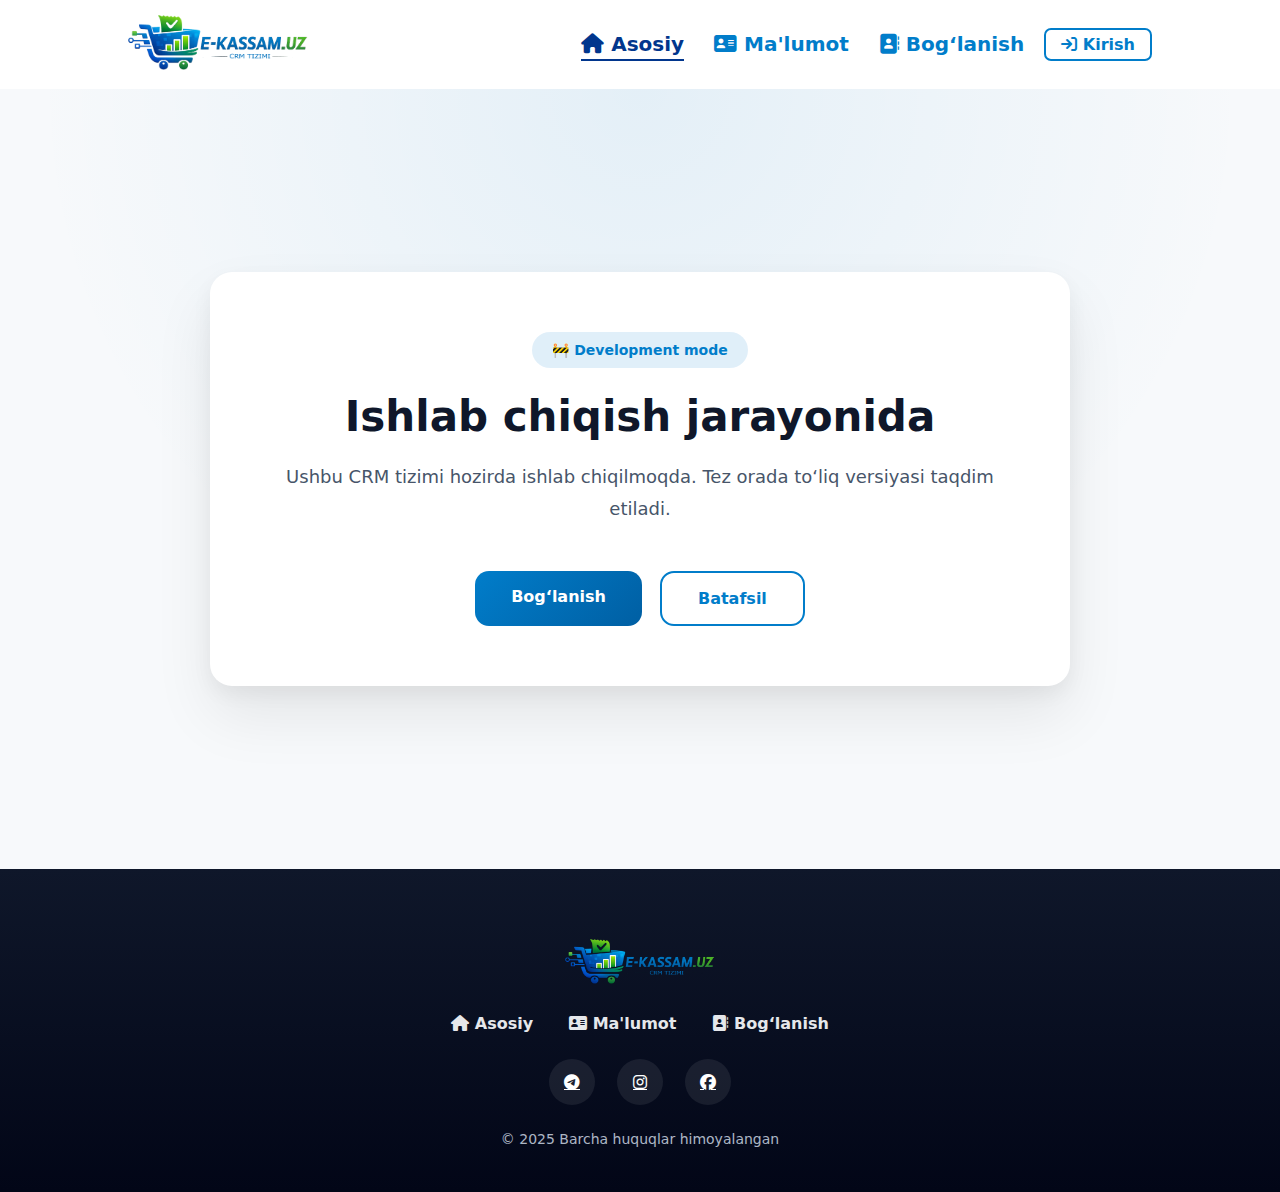
<file: index.html>
<!DOCTYPE html>
<html lang="en">
<head>
    <meta charset="UTF-8">
    <meta name="viewport" content="width=device-width, initial-scale=1.0">
    <title>CRM – Development</title>

    <link rel="icon" href="./images/favicon.png" type="image/png">
    <link rel="stylesheet" href="style.css">

    <link rel="stylesheet"
          href="https://cdnjs.cloudflare.com/ajax/libs/font-awesome/6.7.2/css/all.min.css">
</head>

<body>

<!-- OVERLAY -->
<div class="nav-overlay" id="navOverlay"></div>

<!-- HEADER -->
<div class="container">
    <header>
        <div class="logo">
            <a href="#" class="logo__link">
                <img src="images/logo.png" alt="Logo">
            </a>
        </div>

        <nav class="links" id="navLinks">
            <!-- CLOSE -->
            <div class="nav-close" id="navClose">
                <i class="fa-solid fa-xmark"></i>
            </div>

            <ul>
                <li><a class="active" href="#"><i class="fa-solid fa-house"></i> Asosiy</a></li>
                <li><a href="#"><i class="fa-solid fa-address-card"></i> Ma'lumot</a></li>
                <li><a href="#"><i class="fa-solid fa-address-book"></i> Bog‘lanish</a></li>
            </ul>

            <div class="login">
                <button><i class="fa-solid fa-arrow-right-to-bracket"></i> Kirish</button>
            </div>
        </nav>

        <!-- BURGER -->
        <div class="burger" id="burger">
            <span></span>
            <span></span>
            <span></span>
        </div>
    </header>
</div>

<!-- MAIN -->
<main class="main">
    <section class="hero">
        <div class="hero-container">
            <span class="hero-badge">🚧 Development mode</span>
            <h1 class="hero-title">Ishlab chiqish jarayonida</h1>
            <p class="hero-text">
                Ushbu CRM tizimi hozirda ishlab chiqilmoqda.
                Tez orada to‘liq versiyasi taqdim etiladi.
            </p>
            <div class="hero-actions">
                <a href="#" class="btn primary">Bog‘lanish</a>
                <a href="#" class="btn outline">Batafsil</a>
            </div>
        </div>
    </section>
</main>

<!-- FOOTER -->
<footer class="site-footer">
    <div class="footer-container">
        <div class="footer-logo">
            <img src="images/logo.png" alt="">
        </div>

        <ul class="footer-links">
            <li><a href="#"><i class="fa-solid fa-house"></i> Asosiy</a></li>
            <li><a href="#"><i class="fa-solid fa-address-card"></i> Ma'lumot</a></li>
            <li><a href="#"><i class="fa-solid fa-address-book"></i> Bog‘lanish</a></li>
        </ul>

        <div class="footer-social">
            <a href="#"><i class="fab fa-telegram"></i></a>
            <a href="#"><i class="fab fa-instagram"></i></a>
            <a href="#"><i class="fab fa-facebook"></i></a>
        </div>

        <p class="footer-copy">© 2025 Barcha huquqlar himoyalangan</p>
    </div>
</footer>

<!-- JS -->
<script>
    const burger = document.getElementById("burger");
    const navLinks = document.getElementById("navLinks");
    const navOverlay = document.getElementById("navOverlay");
    const navClose = document.getElementById("navClose");

    function openMenu() {
        navClose.style.display = "block";
        navLinks.classList.add("active-menu");
        navOverlay.classList.add("active");
        document.body.classList.add("menu-open");
    }

    function closeMenu() {
        navLinks.classList.remove("active-menu");
        navOverlay.classList.remove("active");
        document.body.classList.remove("menu-open");
    }

    burger.addEventListener("click", openMenu);
    navClose.addEventListener("click", closeMenu);
    navOverlay.addEventListener("click", closeMenu);
</script>

</body>
</html>
</file>
<file: style.css>
/* ================= RESET ================= */
* {
    margin: 0;
    padding: 0;
    box-sizing: border-box;
    font-family: system-ui, -apple-system, BlinkMacSystemFont, 'Segoe UI', Roboto, Oxygen, Ubuntu, Cantarell, 'Open Sans', 'Helvetica Neue', sans-serif;
    -webkit-tap-highlight-color: transparent;
}
body {
    scroll-behavior: smooth;
}

/* ================= CONTAINER ================= */
.container {
    width: 80%;
    margin: auto;
}

/* ================= HEADER (ISOLATED) ================= */
header {
    padding: 15px 0;
    display: flex;
    justify-content: space-between;
    align-items: center;
    position: relative;
    z-index: 1100; /* MAIN/FOOTER ustida */
    background: #ffffff;
}

.logo img {
    width: 180px;
}

.logo__link {
    text-decoration: none;
    cursor: pointer;
}

/* NAV LINKS (DESKTOP) */
.links {
    display: flex;
    align-items: center;
}

.links ul {
    margin-right: 20px;
    display: flex;
    gap: 30px;
}

.links ul li {
    list-style: none;
    font-weight: 600;
    font-size: 20px;
}

.links ul a {
    color: #017dca;
    text-decoration: none;
    border-bottom: 2px solid #fff;
    padding-bottom: 3px;
    transition: all 0.2s ease;
}

.links ul a:hover {
    color: #01368d;
}

.active {
    color: #01368d !important;
    border-bottom: 2px solid #01368d !important;
}

/* LOGIN */
.login button {
    border: 2px solid #017dca;
    border-radius: 7px;
    cursor: pointer;
    color: #017dca;
    background-color: #fff;
    font-weight: 600;
    font-size: 16px;
    padding: 5px 15px;
    transition: all 0.2s ease;
}

.login button:hover {
    color: #fff;
    background-color: #017dca;
}

.nav-close{
    display: none;
    color: #017dca;
    font-weight: 600;
    font-size: 24px;
    cursor: pointer;
}

/* ================= BURGER ================= */
.burger {
    display: none;
    flex-direction: column;
    gap: 5px;
    cursor: pointer;
}

.burger span {
    width: 26px;
    height: 3px;
    background: #017dca;
    border-radius: 3px;
}

/* ================= MAIN (SAFE ZONE) ================= */
.main {
    min-height: calc(100vh - 120px);
    background:
            radial-gradient(circle at top, rgba(1,125,202,0.08), transparent 60%),
            #f7f9fb;
    display: flex;
    justify-content: center;
    align-items: center;
}

/* ================= HERO ================= */
.hero {
    width: 100%;
    padding: 80px 20px;
    display: flex;
    justify-content: center;
}

.hero-container {
    max-width: 860px;
    background: #ffffff;
    padding: 60px 55px;
    border-radius: 22px;
    text-align: center;
    box-shadow:
            0 30px 60px rgba(0,0,0,0.08),
            0 8px 20px rgba(0,0,0,0.05);
}

.hero-badge {
    display: inline-block;
    background: rgba(1,125,202,0.12);
    color: #017dca;
    padding: 10px 20px;
    border-radius: 999px;
    font-size: 14px;
    font-weight: 600;
    margin-bottom: 24px;
}

.hero-title {
    font-size: 42px;
    font-weight: 800;
    color: #0f172a;
    margin-bottom: 20px;
}

.hero-text {
    font-size: 18px;
    line-height: 1.8;
    color: #475569;
    margin-bottom: 45px;
}

/* ACTIONS */
.hero-actions {
    display: flex;
    gap: 18px;
    justify-content: center;
}

.btn {
    padding: 16px 36px;
    border-radius: 14px;
    font-weight: 700;
    text-decoration: none;
    transition: all 0.3s ease;
}

.btn.primary {
    background: linear-gradient(135deg, #017dca, #005fa3);
    color: #ffffff;
}

.btn.primary:hover {
    transform: translateY(-3px);
    box-shadow: 0 7px 15px rgba(1,125,202,0.45);
}

.btn.outline {
    border: 2px solid #017dca;
    color: #017dca;
}

.btn.outline:hover {
    background: #017dca;
    color: #ffffff;
    transform: translateY(-3px);
}

/* ================= FOOTER ================= */
.site-footer {
    background: linear-gradient(180deg, #0f172a, #020617);
    padding: 70px 20px 45px;
    color: #cbd5e1;
}

.footer-container {
    max-width: 1200px;
    margin: auto;
    display: flex;
    flex-direction: column;
    align-items: center;
    gap: 26px;
}

.footer-logo img {
    width: 150px;
}

.footer-links {
    display: flex;
    gap: 36px;
    list-style: none;
}

.footer-links a {
    color: #e5e7eb;
    text-decoration: none;
    font-weight: 600;
}

.footer-social {
    display: flex;
    gap: 22px;
}

.footer-social a {
    width: 46px;
    height: 46px;
    border-radius: 50%;
    background: rgba(255,255,255,0.08);
    display: flex;
    align-items: center;
    justify-content: center;
    color: #ffffff;
}

.footer-copy {
    font-size: 14px;
    opacity: 0.85;
}

/* ================= RESPONSIVE (HEADER SAQLANADI) ================= */
@media (max-width: 900px) {

    .container {
        width: 92%;
    }

    .burger {
        display: flex;
    }

    /* NAVBAR — FAQAT BOSILGANDA OCHILADI */
    .links {
        position: fixed;
        top: 0;
        right: -100%;
        width: 260px;
        height: 100vh;
        background: #ffffff;
        flex-direction: column;
        align-items: flex-start;
        padding: 25px 20px;
        gap: 25px;
        transition: right 0.3s ease;
        z-index: 1200;
    }

    .links.active-menu {
        right: 0;
    }

    .links ul {
        flex-direction: column;
        gap: 18px;
        margin-right: 0;
    }

    .login button {
        width: 100%;
    }

    body.menu-open {
        overflow: hidden;
    }
}

@media (max-width: 600px) {

    .hero-container {
        padding: 45px 30px;
    }

    .hero-title {
        font-size: 30px;
    }

    .hero-text {
        font-size: 16px;
    }

    .hero-actions {
        flex-direction: column;
    }

    .footer-links {
        flex-direction: column;
        gap: 14px;
    }
}
</file>
